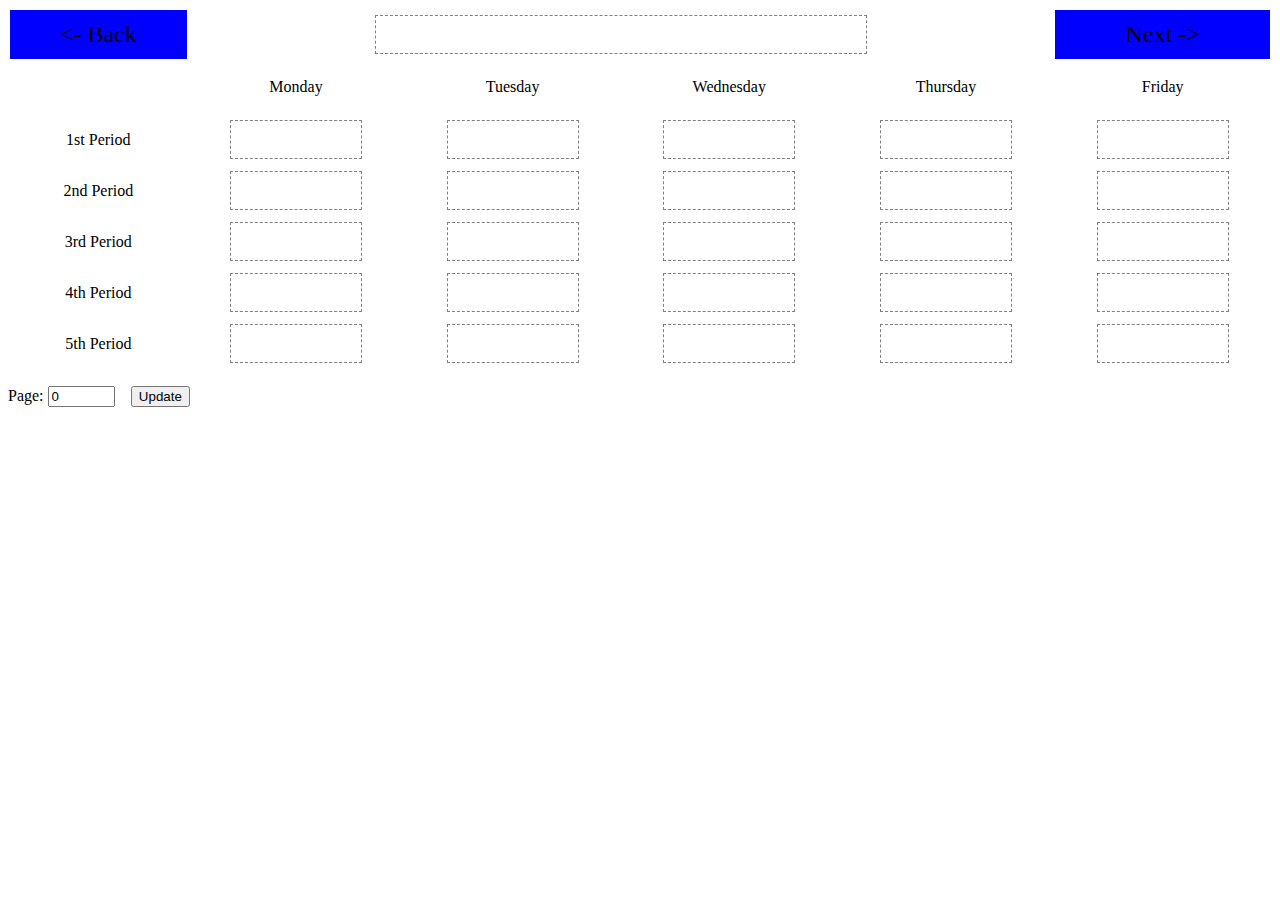
<file: plan.html>
<!DOCTYPE html>
<html>
    <head>
        <meta charset="utf-8">
        <title>Planner</title>
        <style>

td {
    text-align: center;
    padding: 5px;
}

.sn {
    user-select: none;
}

.controlbtn {
    background-color: blue;
    color: #000000;
    padding-left: 20px;
    padding-right: 20px;
    padding-top: 10px;
    padding-bottom: 10px;
    font-size: 24px;
}

div {
    text-align: center;
    border: 1px dashed gray;
    padding: 5px;
    font-size: 24px;
    margin: 0 auto;
}

div.main {
    width: 10ch;
}

        </style>
    </head>
    <body>
        <table width="100%">
            <tr width="100%">
                <td class="controlbtn sn" id="back">&lt;- Back</td>
                <td colspan="4"><div contenteditable="true" style="width: 40ch;" id="name"></div></td>
                <td class="controlbtn sn" id="next">Next -&gt;</td>
            </tr>
            <tr>
                <td></td>
                <td></td>
                <td></td>
                <td></td>
                <td></td>
            </tr>
            <tr>
                <td></td>
                <td>Monday</td>
                <td>Tuesday</td>
                <td>Wednesday</td>
                <td>Thursday</td>
                <td>Friday</td>
            </tr>
            <tr>
                <td></td>
                <td></td>
                <td></td>
                <td></td>
                <td></td>
            </tr>
            <tr>
                <td class="sn">1st Period</td>
                <td><div contenteditable="true" class="main" id="m1"></div></td>
                <td><div contenteditable="true" class="main" id="t1"></div></td>
                <td><div contenteditable="true" class="main" id="w1"></div></td>
                <td><div contenteditable="true" class="main" id="h1"></div></td>
                <td><div contenteditable="true" class="main" id="f1"></div></td>
            </tr>
            <tr>
                <td class="sn">2nd Period</td>
                <td><div contenteditable="true" class="main" id="m2"></div></td>
                <td><div contenteditable="true" class="main" id="t2"></div></td>
                <td><div contenteditable="true" class="main" id="w2"></div></td>
                <td><div contenteditable="true" class="main" id="h2"></div></td>
                <td><div contenteditable="true" class="main" id="f2"></div></td>
            </tr>
            <tr>
                <td class="sn">3rd Period</td>
                <td><div contenteditable="true" class="main" id="m3"></div></td>
                <td><div contenteditable="true" class="main" id="t3"></div></td>
                <td><div contenteditable="true" class="main" id="w3"></div></td>
                <td><div contenteditable="true" class="main" id="h3"></div></td>
                <td><div contenteditable="true" class="main" id="f3"></div></td>
            </tr>
            <tr>
                <td class="sn">4th Period</td>
                <td><div contenteditable="true" class="main" id="m4"></div></td>
                <td><div contenteditable="true" class="main" id="t4"></div></td>
                <td><div contenteditable="true" class="main" id="w4"></div></td>
                <td><div contenteditable="true" class="main" id="h4"></div></td>
                <td><div contenteditable="true" class="main" id="f4"></div></td>
            </tr>
            <tr>
                <td class="sn">5th Period</td>
                <td><div contenteditable="true" class="main" id="m5"></div></td>
                <td><div contenteditable="true" class="main" id="t5"></div></td>
                <td><div contenteditable="true" class="main" id="w5"></div></td>
                <td><div contenteditable="true" class="main" id="h5"></div></td>
                <td><div contenteditable="true" class="main" id="f5"></div></td>
            </tr>
        </table>
        <p>Page: <input type="number" min="-999999" max="999999" step="1" value="0" style="width: 8ch;" id="page">&nbsp;&nbsp;&nbsp;&nbsp;<button id="update">Update</button>
        <script>

if (localStorage.getItem("plan.init") == null) {
    localStorage.setItem("plan.page", "0");
    localStorage.setItem(`plan.0.visited`, "true");
    localStorage.setItem("plan.init", "true");
};

let page = eval(localStorage.getItem("plan.page"));
const pageElt = document.getElementById("page");
let infoElts = [document.getElementById("name")];
for (const p of [1, 2, 3, 4, 5]) {
    for (const d of ["m", "t", "w", "h", "f"]) {
        infoElts.push(document.getElementById(d + p));
    };
};

function save() {
    for (const elt of infoElts) {
        localStorage.setItem(`plan.${page}.${elt.id}`, elt.innerHTML);
    };
};

function update() {
    localStorage.setItem("plan.page", page.toString());
    document.getElementById("page").value = page.toString();
};

function load() {
    if (localStorage.getItem(`plan.${page}.visited`) == null) {
        for (const elt of infoElts) {
            elt.innerHTML = "";
        };
        localStorage.setItem(`plan.${page}.visited`, true);
    } else {
        for (const elt of infoElts) {
            elt.innerHTML = localStorage.getItem(`plan.${page}.${elt.id}`);
        };
    };
};

function back(_event) {
    save();
    page -= 1;
    update();
    load();
};

function next(_event) {
    save();
    page += 1;
    update();
    load();
};

function updateFrom(_event) {
    save()
    page = eval(document.getElementById("page").value);
    update();
    load();
}

document.getElementById("back").addEventListener("click", back);
document.getElementById("next").addEventListener("click", next);
document.getElementById("update").addEventListener('click', updateFrom)

load();
update();

setInterval(save, 1000);

        </script>
    </body>
</html>
</file>
